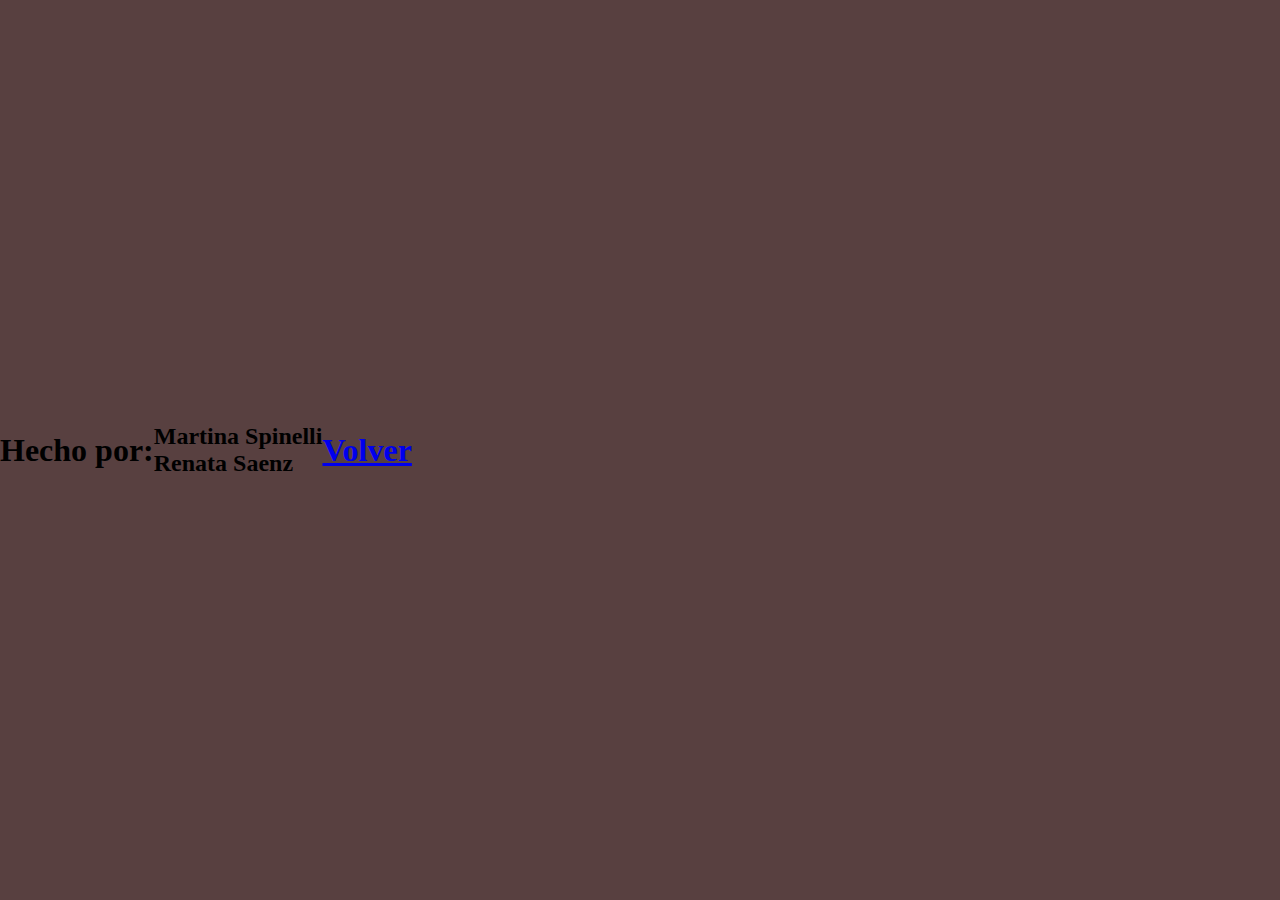
<file: creditos.html>
<!DOCTYPE html>
<html lang="en">
<head>
    <meta charset="UTF-8">
    <meta name="viewport" content="width=device-width, initial-scale=1.0">
    <title>Document</title>
    <link rel="stylesheet" href="./style.css">
</head>
<body class="cred">
    <h1>Hecho por:</h1>
    <h2>Martina Spinelli<br>Renata Saenz</h2>
    <a href="./inicio.html">
        <div class="credcon">
            <h1>Volver</h1>
        </div>
    </a>
</body>
</html>
</file>
<file: style.css>
* {
    padding: 0;
    margin: 0;
}

body{
    height: 100vh;
    background: #584040;
    display: flex;
    align-items: center;
}

.contenedor {
    width: 920px;
    height: 280px;
    margin: 0 auto;

    position: relative;

    background: linear-gradient(#b7d6c7, transparent) #ffe2d1;
    transition: background-color 1s linear;
    overflow: hidden;
}

.mediodia {
    background-color: #80add6;
}

.tarde {
    background-color: #4e86b9;
}

.noche {
    background-color: #4c85bd;
}

.caballo {
    width: 84px;
    height: 84px;

    position: absolute;
    bottom: 22px;
    left: 42px;
    z-index: 2;

    background: url(./assets/caballo.png) repeat-x 0px 0px;
    background-size: 336px 84px;
    background-position-x: 0px;

}

.caballo-corriendo {
    animation: animarCaballo 0.25s steps(2) infinite;
}
.caballo-estrellado {
    background-position-x: -252px;
}

.suelo {
    width: 200%;
    height: 42px;

    position: absolute;
    bottom: 0;
    left: 0;

    background: url(./assets/suelo.png) repeat-x 0px 0px;
    background-size: 50% 42px;

}

.cactus{
    width: 46px;
    height: 96px;

    position: absolute;
    bottom: 16px;
    left: 600px;
    z-index: 1;

    background: url(./assets/cactus1.png) no-repeat;
}
.cactus2{
    width: 98px;
    height: 66px;

    background: url(./assets/cactus2.png) no-repeat;
}

.nube{
    width: 92px;
    height: 26px;

    position: absolute;
    z-index: 0;

    background: url(./assets/nube.png) no-repeat;
    background-size: 92px 26px;
}

.score{
    width: 100px;
    height: 30px;

    position: absolute;
    top: 5px;
    right: 15px;
    z-index: 10;

    color: #d48871;
    font-family: Verdana;
    font-size: 30px;
    font-weight: bold;
    text-align: right;
}

.game-over{
    display: none;

    position: absolute;
    width: 100%;


    text-align: center;
    color: #7e928b;
    font-size: 30px;
    font-family: Verdana;
    font-weight: 700;
}

.win{
    display: none;

    position: absolute;
    width: 100%;


    text-align: center;
    color: #7e928b;
    font-size: 30px;
    font-family: Verdana;
    font-weight: 700;
}

@keyframes animarCaballo{
    from{
        background-position-x: -84px;
    }
    to{
        background-position-x: -252px;
    }
}
</file>
